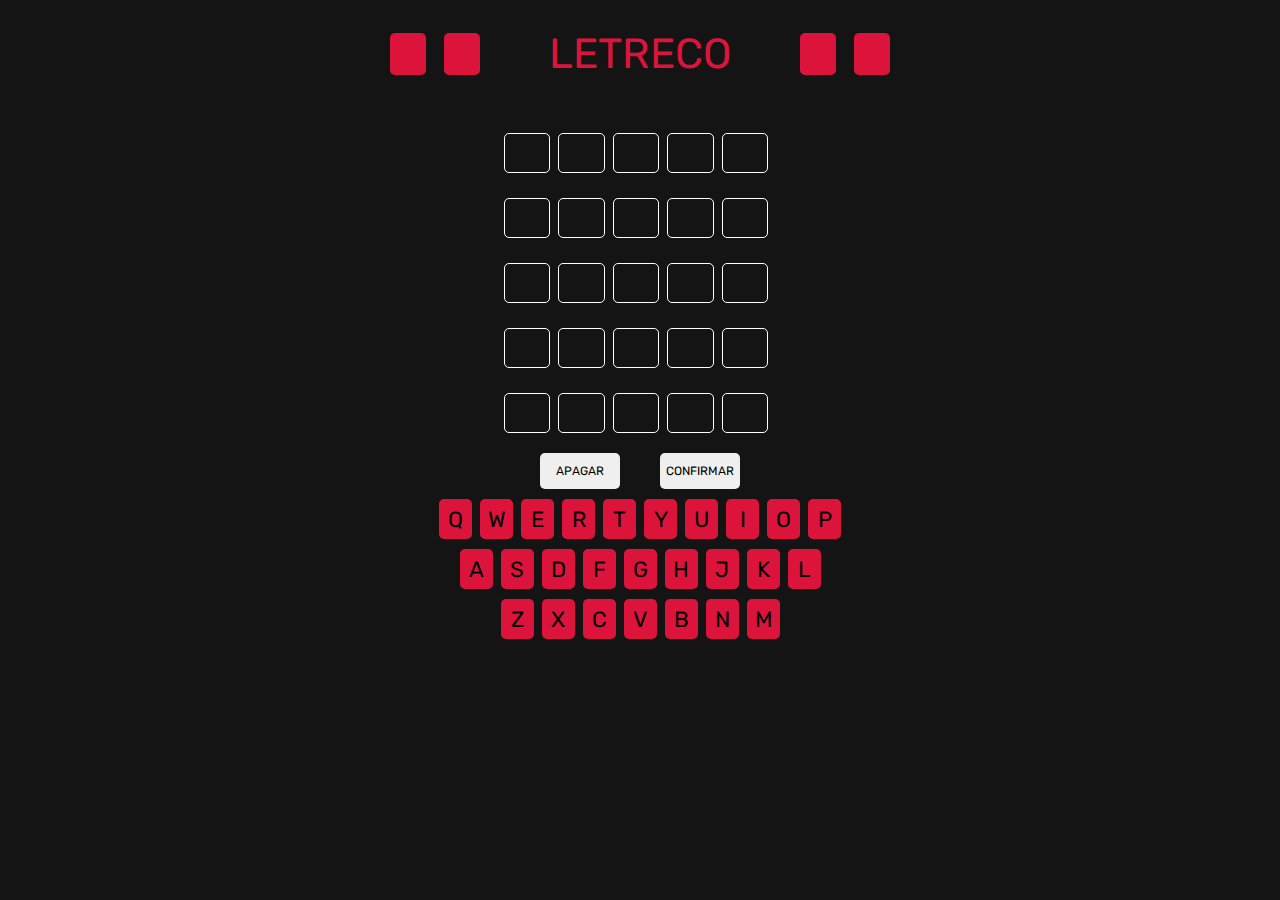
<file: cl_letreco/index.html>
<!DOCTYPE html>
<html lang="en">
<head>
    <meta charset="UTF-8">
    <meta http-equiv="X-UA-Compatible" content="IE=edge">
    <meta name="viewport" content="width=device-width, initial-scale=1.0">
    <link rel="stylesheet" href="./assets/style.css">
    <title>Document</title>
</head>
<body>
    <section id="menu" class="menu_win escondido">
        <div class="box_menu">
            <h1>VOCE VENCEU!</h1>
            <a class="but_confirm" onClick="window.location.reload()">
                REINICIAR
            </a>
        </div>
    </section>
    <section class="app_container">


        <header class="head_bar">
            <nav class="nav_icons">
                <button class="but_nav"></button>
                <button class="but_nav"></button>
            </nav>
            <div class="logo">LETRECO</div>
            <nav class="nav_icons">
                <button class="but_nav"></button>
                <button class="but_nav"></button>
            </nav>
        </header>

        <article class="table">

            <div class="line_table">
                <div id="00" class="letter_case"></div>
                <div id="01" class="letter_case"></div>
                <div id="02" class="letter_case"></div>
                <div id="03" class="letter_case"></div>
                <div id="04" class="letter_case"></div>
            </div>
            <div class="line_table">
                <div id="10" class="letter_case"></div>
                <div id="11" class="letter_case"></div>
                <div id="12" class="letter_case"></div>
                <div id="13" class="letter_case"></div>
                <div id="14" class="letter_case"></div>
            </div>
            <div class="line_table">
                <div id="20" class="letter_case"></div>
                <div id="21" class="letter_case"></div>
                <div id="22" class="letter_case"></div>
                <div id="23" class="letter_case"></div>
                <div id="24" class="letter_case"></div>
            </div>
            <div class="line_table">
                <div id="30" class="letter_case"></div>
                <div id="31" class="letter_case"></div>
                <div id="32" class="letter_case"></div>
                <div id="33" class="letter_case"></div>
                <div id="34" class="letter_case"></div>
            </div>
            <div class="line_table">
                <div id="40" class="letter_case"></div>
                <div id="41" class="letter_case"></div>
                <div id="42" class="letter_case"></div>
                <div id="43" class="letter_case"></div>
                <div id="44" class="letter_case"></div>
            </div>

            <div class="buttons_table">

                <button class="but_erased" onclick="control.delete()">
                    APAGAR
                </button>
                <button class="but_confirm" onclick="control.downRow()">
                    CONFIRMAR
                </button>

            </div>

        </article>

        <artcile class="keyboard_container">
           
            <div class="line_keyboard top">
                <button class="key_keyboard" onclick="control.insert(this.textContent)">Q</button>
                <button class="key_keyboard" onclick="control.insert(this.textContent)">W</button>
                <button class="key_keyboard" onclick="control.insert(this.textContent)">E</button>
                <button class="key_keyboard" onclick="control.insert(this.textContent)">R</button>
                <button class="key_keyboard" onclick="control.insert(this.textContent)">T</button>
                <button class="key_keyboard" onclick="control.insert(this.textContent)">Y</button>
                <button class="key_keyboard" onclick="control.insert(this.textContent)">U</button>
                <button class="key_keyboard" onclick="control.insert(this.textContent)">I</button>
                <button class="key_keyboard" onclick="control.insert(this.textContent)">O</button>
                <button class="key_keyboard" onclick="control.insert(this.textContent)">P</button>
            </div>
            <div class="line_keyboard mid">
                <button class="key_keyboard" onclick="control.insert(this.textContent)">A</button>
                <button class="key_keyboard" onclick="control.insert(this.textContent)">S</button>
                <button class="key_keyboard" onclick="control.insert(this.textContent)">D</button>
                <button class="key_keyboard" onclick="control.insert(this.textContent)">F</button>
                <button class="key_keyboard" onclick="control.insert(this.textContent)">G</button>
                <button class="key_keyboard" onclick="control.insert(this.textContent)">H</button>
                <button class="key_keyboard" onclick="control.insert(this.textContent)">J</button>
                <button class="key_keyboard" onclick="control.insert(this.textContent)">K</button>
                <button class="key_keyboard" onclick="control.insert(this.textContent)">L</button>
            </div>
            <div class="line_keyboard bot">
                <button class="key_keyboard" onclick="control.insert(this.textContent)">Z</button>
                <button class="key_keyboard" onclick="control.insert(this.textContent)">X</button>
                <button class="key_keyboard" onclick="control.insert(this.textContent)">C</button>
                <button class="key_keyboard" onclick="control.insert(this.textContent)">V</button>
                <button class="key_keyboard" onclick="control.insert(this.textContent)">B</button>
                <button class="key_keyboard" onclick="control.insert(this.textContent)">N</button>
                <button class="key_keyboard" onclick="control.insert(this.textContent)">M</button>
            </div>

        </artcile>

        <script src="./assets/img/js/script.js"></script>
    </section>

</body>
</html>
</file>
<file: cl_letreco/assets/style.css>
@import url('https://fonts.googleapis.com/css2?family=Montserrat:wght@400;600&family=Poppins:wght@300;400&family=Rubik:wght@400;700&display=swap');




*{
    box-sizing: border-box;
    padding: 0;
    margin: 0;
    /* font-family: 'Montserrat', sans-serif; */
    font-family: 'Rubik', sans-serif;
}

:root{

    --background:#141414;
    --incorrect: #943E3C;
    --wait: #C79C2E;
    --correct: #51B36E;
}

body{

 background-color: var(--background);

}

.menu_win{

        width: 100vw;
        height: 100vh;
        background-color:white;

        z-index: 99;
        position: fixed;
        display: flex;
      
}

.box_menu{
    margin: auto;
    align-items: center;
    height: 50%;
    width: 50%;
    opacity: 1.0;
    background-color: crimson;
    align-items: center;
    display: flex;
    flex-direction: column;
    justify-content: space-between;
    font-size: 48px;
}


.escondido{
display: none;
}
.app_container{

    max-width: 500px;
    
    margin:auto;
}

.head_bar{


    height: 12vh;
    width :100%;
    background-color: var(--background);
    display: flex;
    flex-direction: row;
    justify-content: space-between;
}

.logo{

    font-size: 42px;
    display: flex;
    align-items: center;
    color: crimson;

}



.nav_icons{

    width: 90px;
    height: 100%;
    display: flex;
    justify-content: space-between;
    flex-direction: row;
    align-items: center;
}

.but_nav{
    height: 42px;
    width: 36px;
    background-color: crimson;
    border: none;
    border-radius: 5px;
    transition: 0.3s;
    cursor: pointer;
}

.but_nav:hover{
    transform: scale(1.2);
    cursor: pointer;
    background-color: #FFF;
    color: crimson;
    transition: 0.3s;
}
/* HEAD *//* HEAD *//* HEAD *//* HEAD *//* HEAD *//* HEAD *//* HEAD *//* HEAD *//* HEAD *//* HEAD */

.table{
width: 100%;
}
.line_table{

    max-width: 272px;
    display: flex;
    justify-content: space-between;
    margin-left: auto;
    margin-right: auto;
    margin-top: 25px;
}


.letter_case{

    width: 48px;
    height: 40px;
    margin-right: 8px;
    border-radius: 5px;
    border: solid 1px;
    font-size: 22px;
    text-align: center;
    background-color: var(--background);
    border-color: white;
    color: white;
    text-transform: uppercase;
    font-weight: 700;
    
}

.red{
    background-color: var(--incorrect);
}

.yell{

    background-color: var(--wait); 
}
.green{
    background-color: var(--correct);   
}





.buttons_table{
    width: 200px;
    display: flex;
    align-items: center;
    justify-content: space-between;
    margin-top: 20px;
    margin-left: auto;
    margin-right: auto;
    cursor: pointer;
}
.but_erased{
    width: 80px;
    height: 36px;
    border-radius: 5px;
    border: none;
    cursor: pointer;
    font-size: 12px;
    text-align: center;
}
.but_confirm{
    width: 80px;
    height: 36px;
    border-radius: 5px;
    border: none;
    cursor: pointer;
    font-size: 12px;
    text-align: center;
}



.keyboard_container{

width: 100%;

}

.key_keyboard{
    width: 33px;
    height: 40px;
    background-color: crimson;
    color: black;
    border: none;
    border-radius: 5px;
    cursor: pointer;
    transition: 0.3s;
    font-size: 22px;
    text-align: center;
    /* transition: .2s ease-in-out 0s; */
}
.key_keyboard:hover{

    transform: scale(1.2);
    cursor: pointer;
    background-color: #FFF;
    color: crimson;
    transition: 0.3s;

}


.line_keyboard{
    margin-top: 10px;
    margin-left: auto;
    margin-right: auto;
    display: flex;
    flex-direction: row;
    justify-content: space-between;
    align-items: center;

    /* 33*10+8*9 402*/
    /* 33*9+8*8 361*/
    /* 33*7+8*9 279*/
}
.top{
    width: 402px;
}
.mid{
    width: 361px;  
}
.bot{
    width: 279px;
}
</file>
